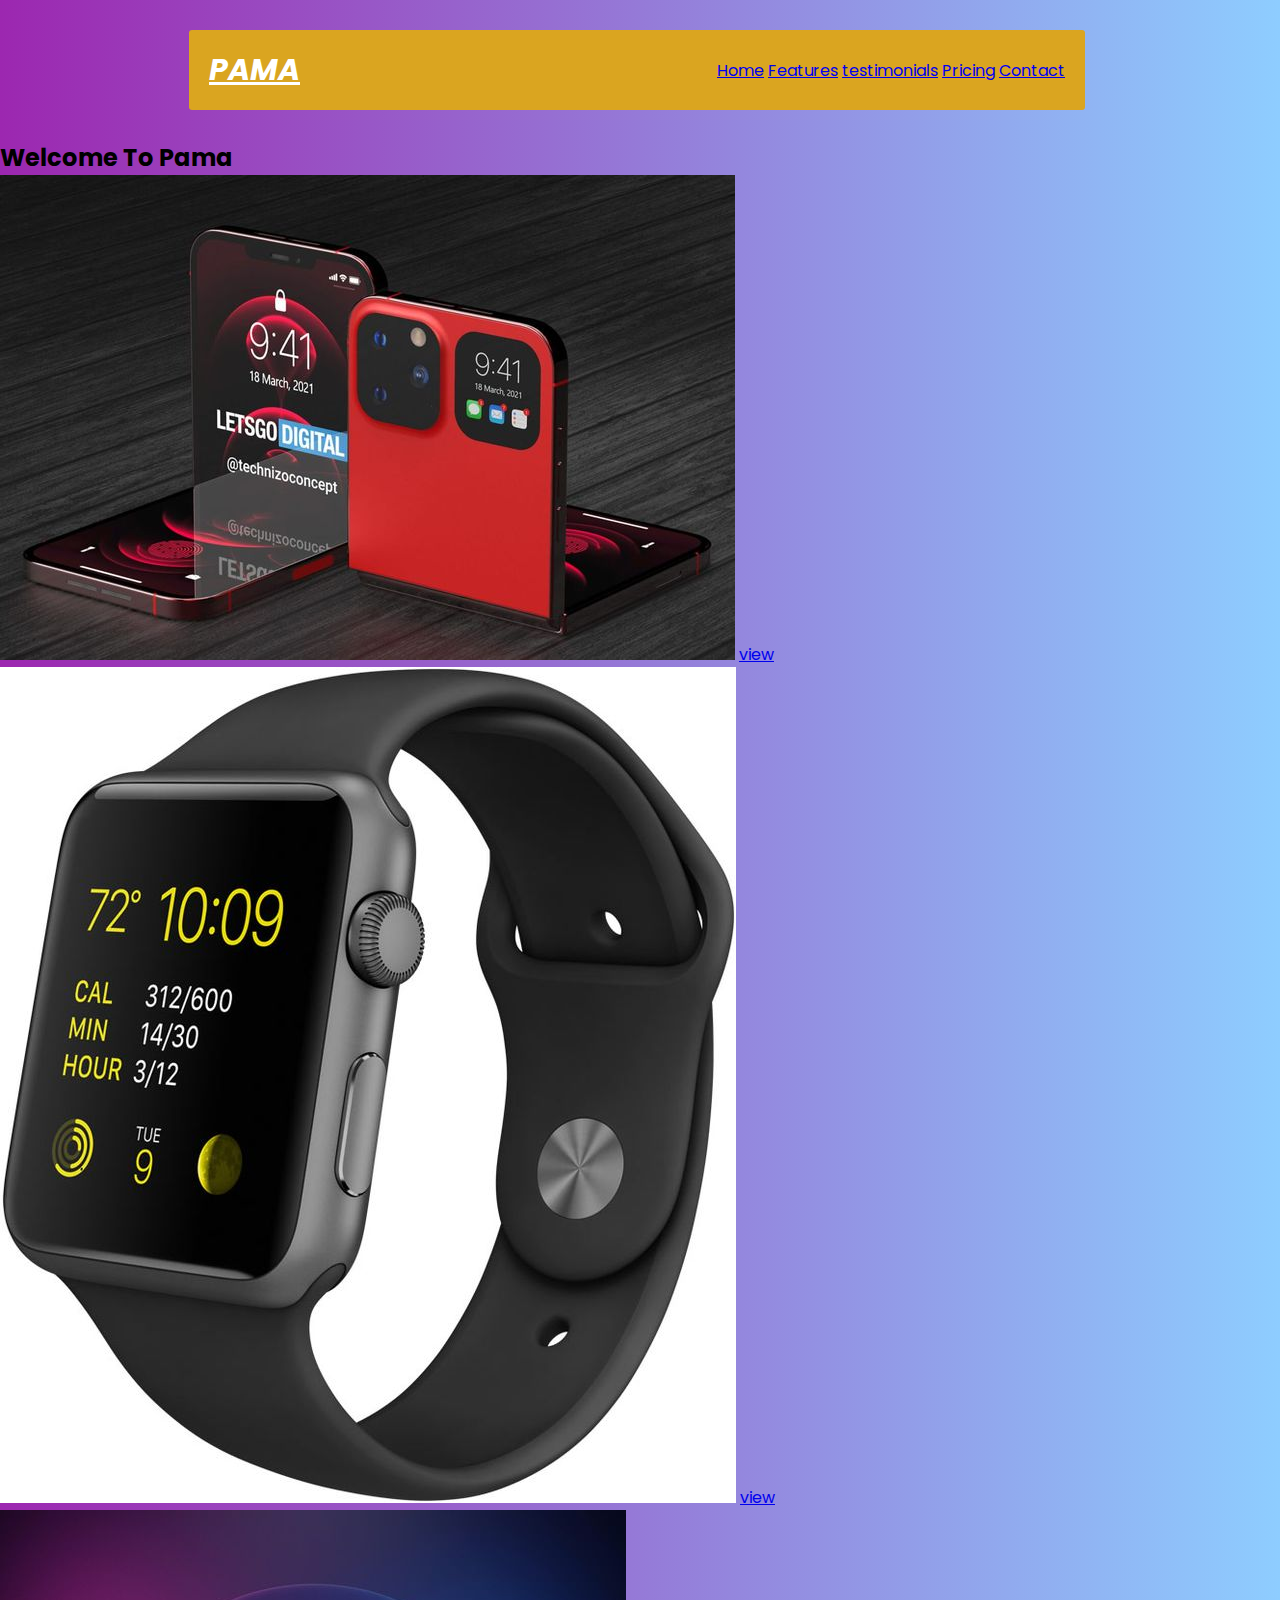
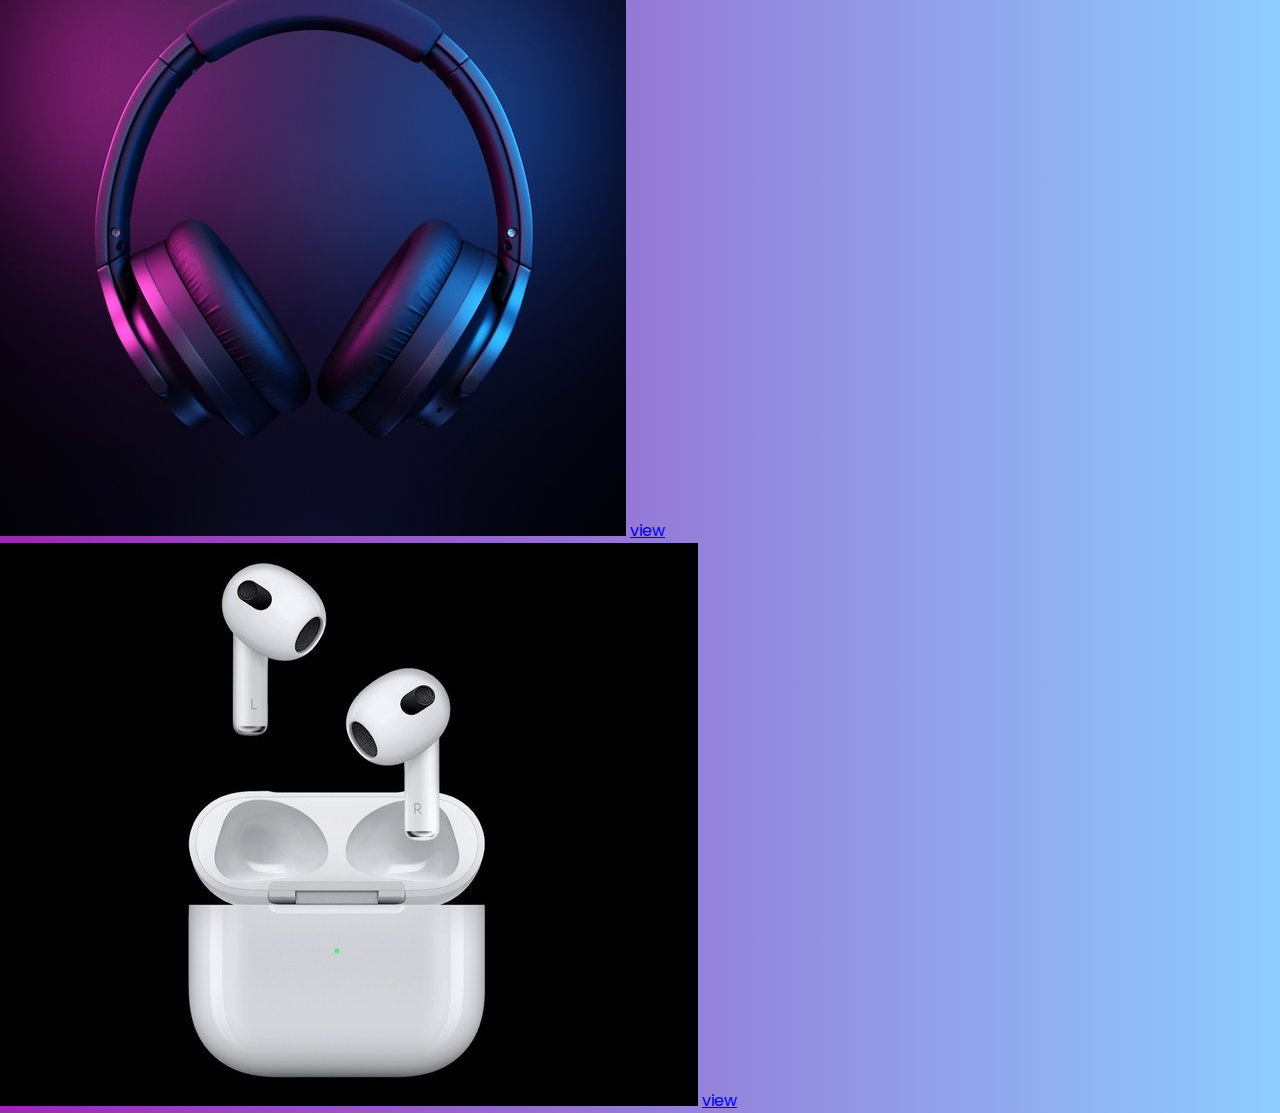
<file: index.html>
<!DOCTYPE html>
<html>
<head>
    <title>Smartphone World</title>
    <link rel="stylesheet" type="text/css" href="style.css">
    
<body>
    <header class="header">
        <a href="#"class="logo"><i class="fa fa-shopping-basket">PAMA</i></a>
      
    
    <nav class="navbar">
        
            <a href="index.html">Home</a>
            <a href="features.html ">Features</a>
            <a href="testmonials.html">testimonials</a>
         
            <a href="pricing.html">Pricing</a>
            <a href="contact.html">Contact</a>
        
    </nav>
</header>
    <main>
        <h2>Welcome To Pama</h2>
        <div class="img-gallery">
        <img src="image/dd4.jpeg" alt="Foldable mobile ">
        <tr>
     
            <td>
             <a href="features.html">view</a>
            </td>
        </tr>
    

       
       
   
    
        <img src="image/aa5.jpeg"alt="Waterproof watch">
         <tr>
     
            <td>
               <a href="features.html">view</a>
            </td>
        </tr>
    



    
        <img src="image/ee3.jpeg"alt="headset"> <tr>
     
            <td>
                <a href="features.html">view</a>
            </td>
        </tr>
        <img src="image/gg2.jpeg"alt="airpods">
        <tr>
     
            <td>
                <a href="features.html">view</a>
            </td>
        </tr>


    





    </div>

        
    </main>

  
    

</body>
</html>
</file>
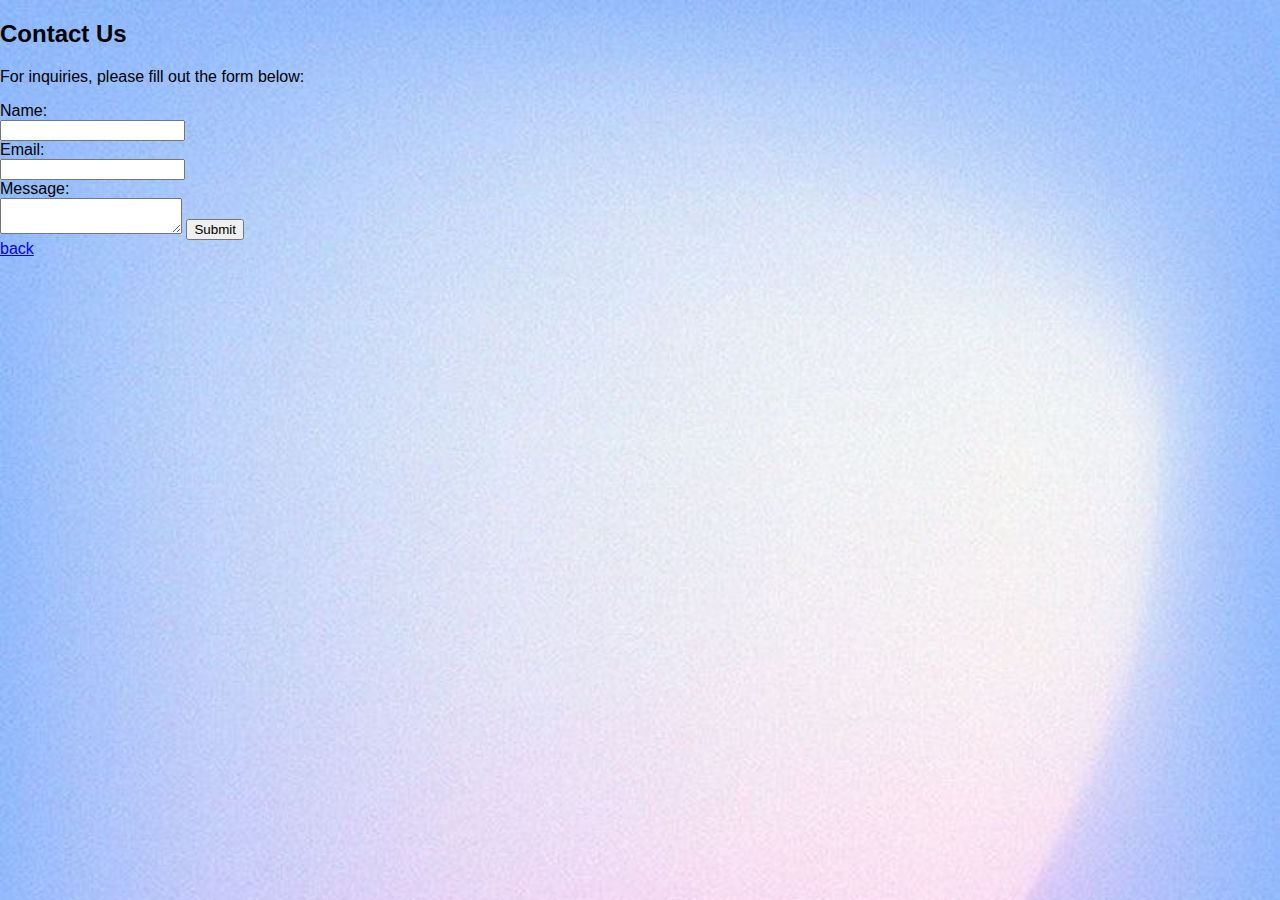
<file: contact.html>
<!DOCTYPE html>
<html lang="en">
<head>
    <meta charset="UTF-8">
    <meta name="viewport" content="width=device-width, initial-scale=1.0">
    <title>Document</title>
</head>
<body>
    <style>
    body {
   background: url("image/image4.jpeg")no-repeat;
   background-size: cover;
   background-origin: content-box;
   font-family: Arial, sans-serif;
   background-color: #fff;
   margin: 0;
   padding: 0;
}
</style>


    <main>
    <h2>Contact Us</h2>
    <p>For inquiries, please fill out the form below:</p>
    <form>
        <li><label for="name">Name:</label></li>
        <input type="text" id="name" name="name">
        <li><label for="email">Email:</label></li>
        <input type="email" id="email" name="email">
        <li><label for="message">Message:</label></li>
        <textarea id="message" name="message"></textarea>
        <input type="submit" value="Submit">
        </form>
         <td>
             <a href="index.html">back </a>
              
          </td>


</main>
</body>
</html>
</file>
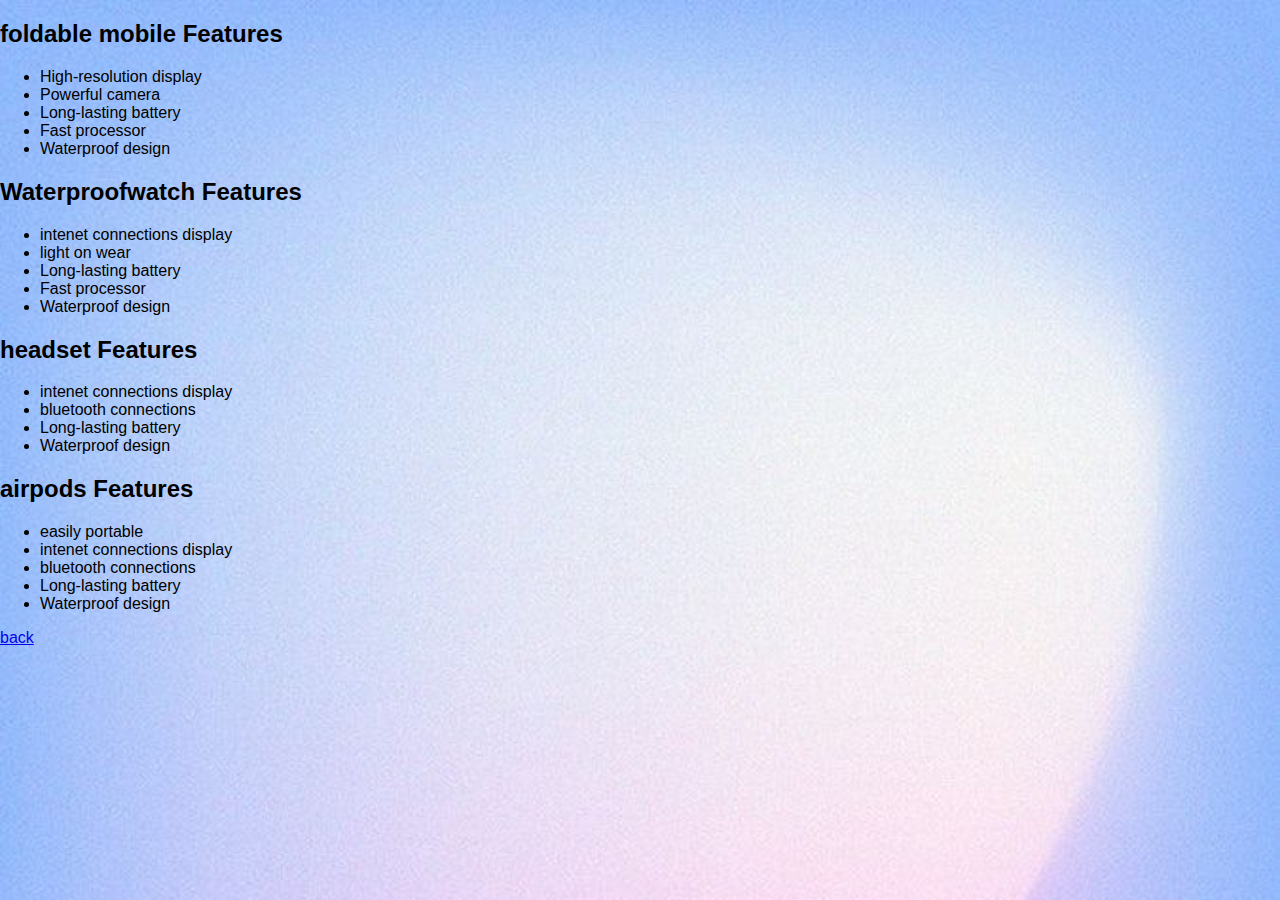
<file: features.html>
<!DOCTYPE html>
<html lang="en">
<head>
    <meta charset="UTF-8">
    <meta name="viewport" content="width=device-width, initial-scale=1.0">
    <title>Document</title>
</head>

<body>

    <style>
        body {
       background: url("image/image4.jpeg")no-repeat;
       background-size: cover;
       background-origin: content-box;
       font-family: Arial, sans-serif;
       background-color: #fff;
       margin: 0;
       padding: 0;
    }
    </style>

   

    
    
   
    <main>
        <h2>foldable mobile Features</h2>
        <ul>
            <li>High-resolution display</li>
            <li>Powerful camera</li>
            <li>Long-lasting battery</li>
            <li>Fast processor</li>
            <li>Waterproof design</li>
        </ul>

       
        

        

    </main>
    <main>
     <h2>Waterproofwatch Features</h2>
    <ul>
        <li>intenet connections display</li>
        <li> light on wear</li>
        <li>Long-lasting battery</li>
        <li>Fast processor</li>
        <li>Waterproof design</li>
    </ul>
    </main>

     <main>
         <h2>headset Features</h2>
        <ul>
            <li>intenet connections display</li>
            <li>bluetooth connections</li>
            <li>Long-lasting battery</li>
            <li>Waterproof design</li>
            </ul>



     </main>
     <main> 
        <h2>airpods Features</h2>
        <ul>
            <li>easily portable</li>
            <li>intenet connections display</li>
            <li>bluetooth connections</li>
            <li>Long-lasting battery</li>
            <li>Waterproof design</li>
            </ul>


     </main>

     <td>
         <a href="index.html">back</a>
          
      </td>


</body>
</html>
</file>
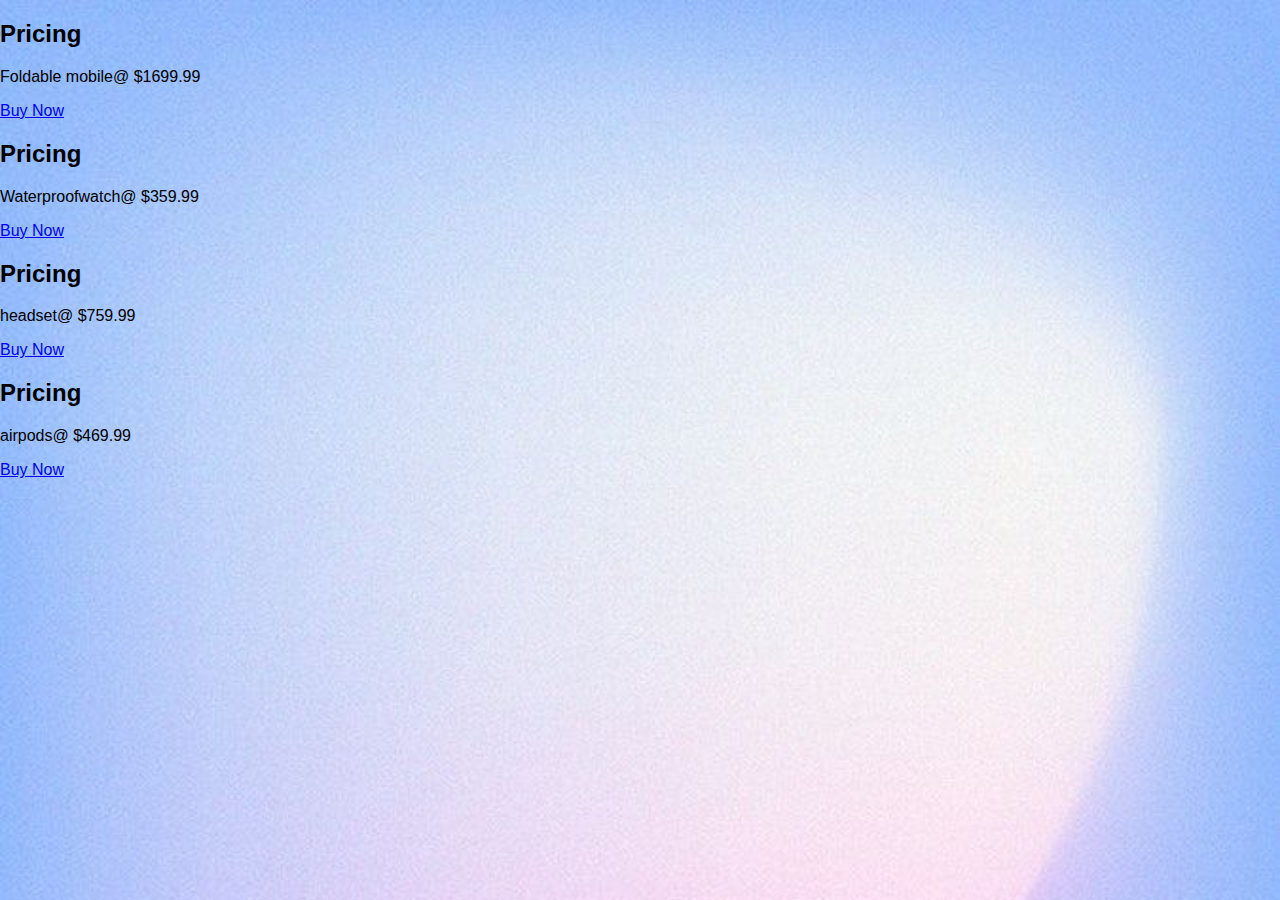
<file: pricing.html>
<!DOCTYPE html>
<html lang="en">
<head>
    <meta charset="UTF-8">
    <meta name="viewport" content="width=device-width, initial-scale=1.0">
    <title>Document</title>
</head>
<body>
    <style>
    body {
   background: url("image/image4.jpeg")no-repeat;
   background-size: cover;
   background-origin: content-box;
   font-family: Arial, sans-serif;
   background-color: #fff;
   margin: 0;
   padding: 0;
}
</style>


    
    <main>
        <h2>Pricing</h2>
        <p>Foldable mobile@ $1699.99</p>
        <a href="purchase.html">Buy Now</a>
    </main>
    <main>
     <h2>Pricing</h2>
    <p>Waterproofwatch@ $359.99</p>
    <a href="purchase.html">Buy Now</a>
    <main>
         <h2>Pricing</h2>
        <p>headset@ $759.99</p>
        <a href="purchase.html">Buy Now</a>
 </main>
 <main>
      <h2>Pricing</h2>
    <p>airpods@ $469.99</p>
    <a href="purchase.html">Buy Now</a>




 </main>


</body>
</html>
</file>
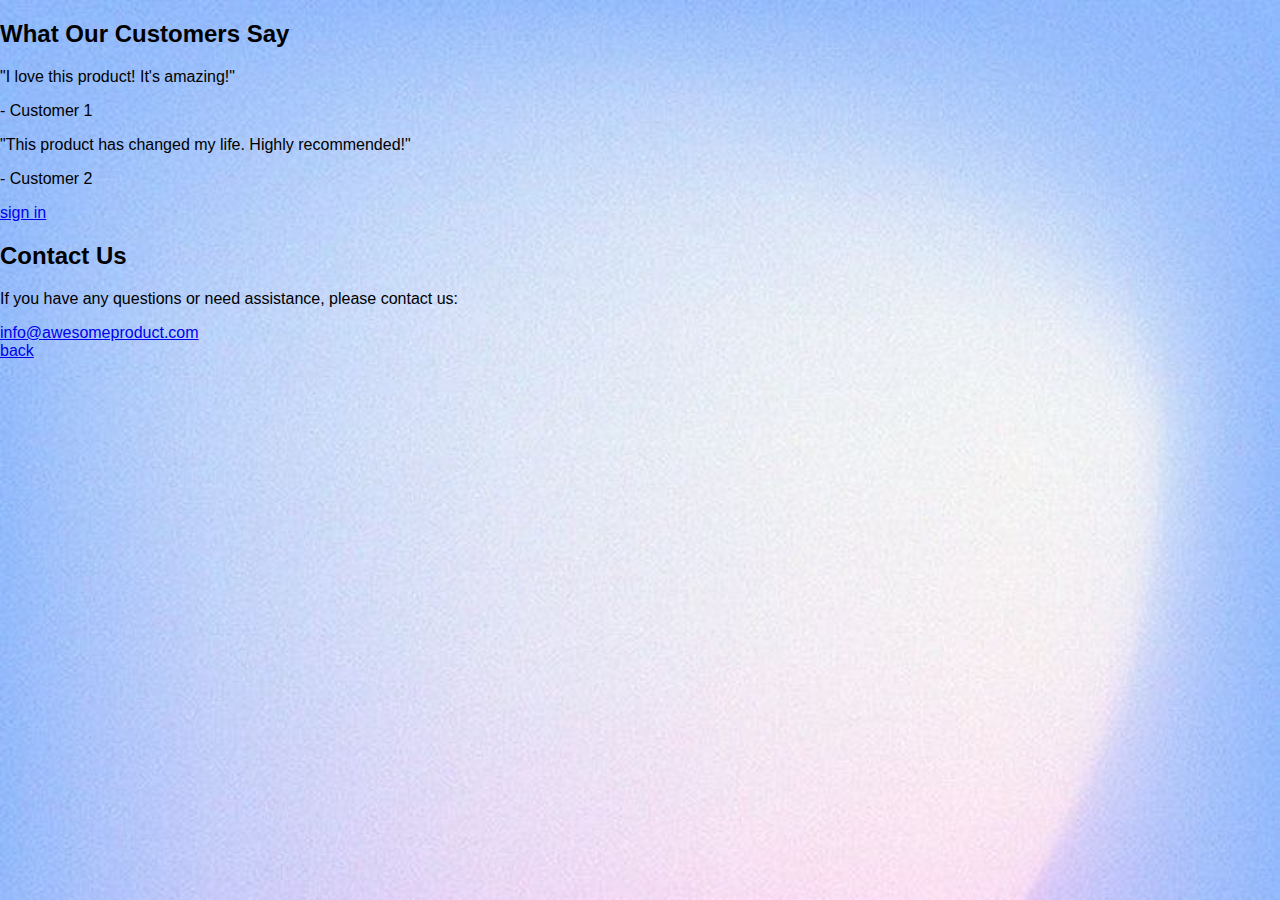
<file: testmonials.html>
<!DOCTYPE html>
<html lang="en">
<head>
    <meta charset="UTF-8">
    <meta name="viewport" content="width=device-width, initial-scale=1.0">
    <title>Document</title>
</head> 
<body>
     <style>
    body {
   background: url("image/image4.jpeg")no-repeat;
   background-size: cover;
   background-origin: content-box;
   font-family: Arial, sans-serif;
   background-color: #fff;
   margin: 0;
   padding: 0;
}
</style>

    
        <section>
            <h2>What Our Customers Say</h2>
            <div class="testimonial">
                <p>"I love this product! It's amazing!"</p>
                <p>- Customer 1</p>
            </div>
            <div class="testimonial">
                <p>"This product has changed my life. Highly recommended!"</p>
                <p>- Customer 2</p>
            </div>
        </section>
       
   
    </html>
    <a href="contact.html">sign in</a>
   
    
    <body>
        <section>
            <h2>Contact Us</h2>
            <p>If you have any questions or need assistance, please contact us:</p>
            <a href="jacklinematindi91@gmail.com">info@awesomeproduct.com</a>
        </section>
         <td>
            <a href="index.html">back</a>
             
         </td>

     
    </body>
    </html>
</file>
<file: style.css>
@import url('https://fonts.googleapis.com/css2?family=Inter:wght@300;400;500&family=Lora:wght@500&family=Poppins:ital,wght@0,300;0,500;1,400&display=swap');

*{
    margin: 0;
    padding:0;
    box-sizing: border-box;
    font-family: 'poppins',sans-serif;
    font-size: 18 px;
}
body{
    display: flex;
    align-items: center;
    justify-content: center;
    flex-direction: column;
}
   
body{
        background : linear-gradient(to right,#9c27b0,#8ecdff);
    }



.header{
    height: 80px;
    width: 70%;
    background-color: goldenrod;
    border-radius: 3px;
    margin: 30px 0px;
    display: flex;
    align-items: center;
    justify-content: space-between;
    margin-right:4px;
    margin-right: 6px;  
     padding:10px 20px;
}

.header .logo{
    font-size: 30px;
    font-weight: bold;
    color: white;
}
.image{
    max-width: 50%;
    max-height: 50%;
    object-fit: cover;
    object-fit: cover;
    object-position: center;
    border-radius: 3px;

}
.img-box{

        width: 100%;
        height: 180px;
        display: flex;
        align-items: center;
        justify-content: center;
    }
</file>
